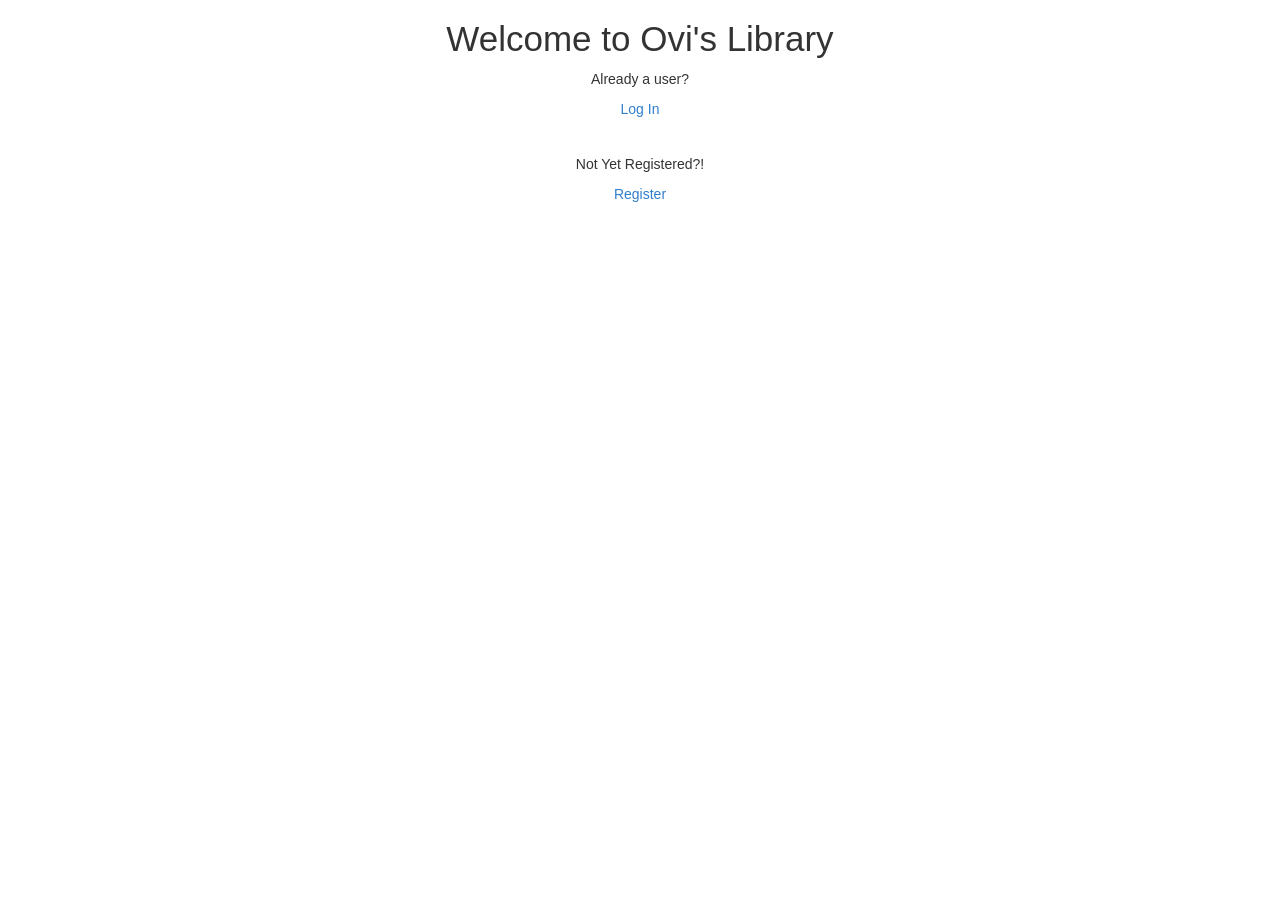
<file: index.html>
<!DOCTYPE html>
<html>

<head>
	<link rel="stylesheet" type="text/css" href="css/bootstrap.min.css"/>
    <link rel="stylesheet" type="text/css" href="css/style.css"/>
	
<title>Library Management System</title>
</head>

<body>
<div class="row">
   <h1 class="text-center">Welcome to Ovi's Library</h1>
   <div class="col-sm-2"></div>
		
	<div class="col-sm-8">
		<div class="form-group text-center">
			<p>Already a user?</p>
				<a href = 'sign_in.html?'>Log In</a>
			</div></br>
		<div class="form-group text-center">
			<p>Not Yet Registered?!</p>
				<a href = 'register.php?'>Register</a>
			</div>
    </div>
</div>

</body>
</html>
</file>
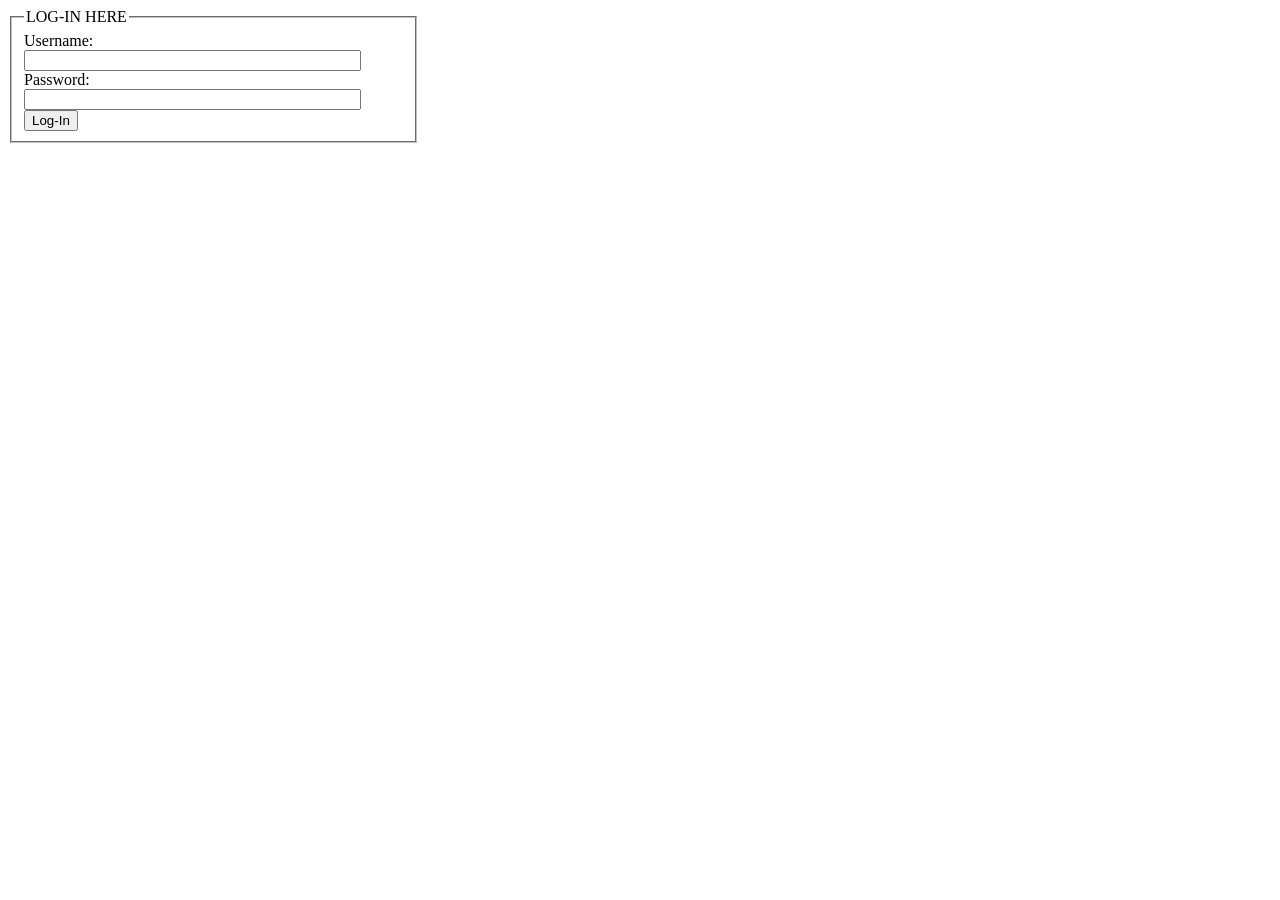
<file: sign_in.html>
<!DOCTYPE HTML>
<html>
<head>
<title>Sign-In</title>
</head>
<body>
<div>
<fieldset style="width:30%"><legend>LOG-IN HERE</legend>
<form method="POST" action="connectivity.php">
Username: <br><input type="text" name="user" size="40"><br>
Password: <br><input type="password" name="pass" size="40"><br>
<input id="button" type="submit" name="submit" value="Log-In">
</form>
</fieldset>
</div>
</body>
</html>
</file>
<file: css/style.css>
body{
	font-family: 'Open Sans', sans-serif;
}
a {
color: #307ECC;
transition: color 0.5s ease;
}
a:hover{
    cursor:pointer;
}
h1{
    font-family: 'Open Sans', sans-serif;
    font-size: 2.5em;
    font-weight: 500;
}
.header-color-blue {
    background: #307ECC;
    border: 1px solid #307ECC;
    box-sizing: content-box;
    position: relative;
    min-height: 38px;
    padding: 0 12px 0;
    color: #fff;
}
.filter{
    margin-top: 6px;
}
.header-color-blue+.widget-body {
border-color: #307ECC;
margin-top: -10px;
padding: 20px 10px;
}
.widget-body {
border: 1px solid #CCC;
border-top: 0;
background-color: #FFF;
}
.strike{
	text-decoration:line-through;
}
.header-elements-margin {
	margin: 5px;
}
.add-task{
	margin-top: 10px;
}
.nav-button-margin{
	margin: 10px 20px 0 0;
}
.navbar{
border-radius: 0;
background: #BCBCBC;
 box-shadow: 3px 3px 2px #888888;
color: #fff;
}
.navbar .navbar-brand {
color: #FFF;
font-size: 24px;
text-shadow: none;
}

table{
  border:1px solid #FFFFFF;
}
table.grid{
  background-color:#BCBCBC;
  box-shadow: 3px 3px 2px #888888;
  text-align: left;
  width:80%;
  margin-right:10%;
  margin-left:10%;
  border-radius: 10px;
}
table th{
  font-weight: bold;
  text-align: center;
  height:30px;
  color:#FFFFFF;
}
.form{
  margin-left:20%;
  margin-right:20%;
  background-color:#307ECC;
  box-shadow: 3px 3px 2px #888888;
  text-align: center;
  border-radius:5px;
  margin-top:2%;
}
.form-horizontal{
  margin-left:20%;
}
.col-sm-4{
  width:280px;
}
</file>
